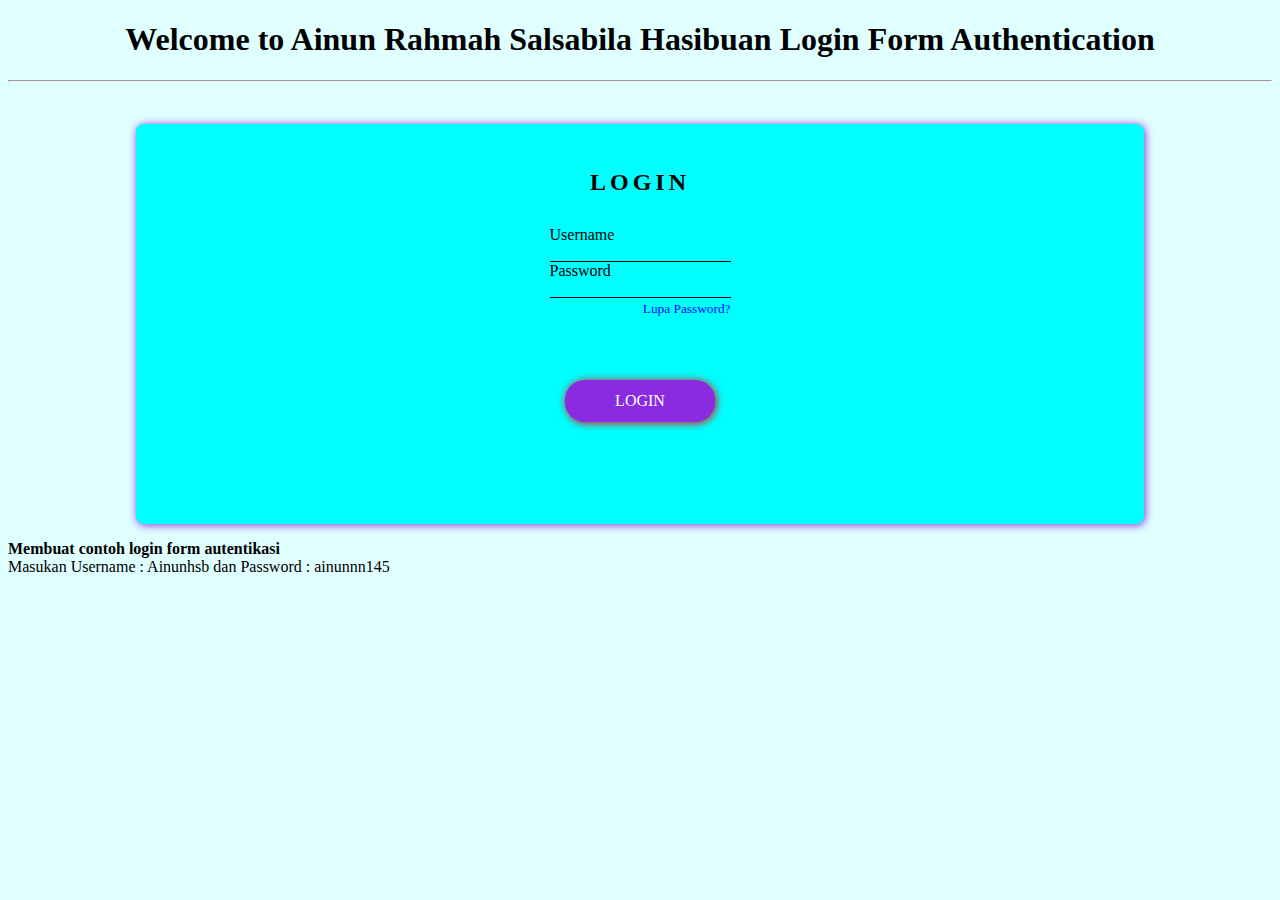
<file: praktikum--web/pertemuan10/login/index.html>
<!DOCTYPE html>
<html lang="en">
<head>
    <meta charset="UTF-8">
    <meta http-equiv="X-UA-Compatible" content="IE=edge">
    <meta name="viewport" content="width=device-width, initial-scale=1.0">
    <title>Document</title>
    
    <style>
        h1 {
            text-align: center;
        }

        a {
            text-decoration: none;
            color: black;
        }

        .container {
            display: flex;
            justify-content: center;
            margin: 10%;
        }

        .container {
            background-color: cyan;
            border-radius: 8px;
            box-shadow: 1px 1px 8px blueviolet;
            height: 400px;
            margin: 1em 8em;
        }

        body {
            background-color:lightcyan;
        }

        .forgotpw {
            color: blue;
            font-size: 10pt;
            margin-top: 3px;
            text-align: right;
        }

        .content {
            padding: 15px 40px;
        }

        .main {
            letter-spacing: 4px;
            padding: 10px;
            text-align: center;
        }

        .button {
            display: flex;
            align-items: center;
            justify-content: center;
            background-color: blueviolet;
            text-align: center;
            border-radius: 20px;
            border: none;
            box-shadow: 1px 1px 8px red;
            color: white;
            height: 42px;
            margin: 0 auto;
            margin-top: 50px;
            width: 150px;
        }

        .form {
            display: flex;
            flex-direction: column;
        }

        .border {
            height: 1px;
            width: 100%;
            background-color: black;
        }

        .input {
            background-color: cyan;
            border: cyan;
        }
    </style>

    <script>
        function dekor1() {
            dekor_1 = document.getElementById("home");
            dekor_1.style.color = "aqua";
        }

        function dekor2() {
            dekor_2 = document.getElementById("home");
            dekor_2.style.color = "black";
        }

        function cekform() {
            let uname = document.getElementById("username").value;
            let pw = document.getElementById("password").value;

            if(uname != "mrafibaihaki" || pw != "baihaki123") {
                alert("Username atau Password yang anda masukan salah!")
            }else{
                document.getElementById("login").href = `index2.html`
            }
        }
    </script>
</head>
<body>
    <a href="" onmouseover="dekor1()" onmouseout="dekor2()" id="home"><h1>Welcome to Ainun Rahmah Salsabila Hasibuan Login Form Authentication</h1></a>
    <hr>
    <br>
    <div class="container">
        <div class="content">
            <div class="main">
                <h2>LOGIN</h2>
                <div class="garis">

                </div>
            </div>
            <form method="post" class="form">
                <label for="username">Username</label>
                <input type="text" name="username" value="" class="input" id="username">
                <div class="border"></div>

                <label for="password">Password</label>
                <input type="Password" name="password" value="" class="input" id="password">
                <div class="border"></div>
                <a href="#">
                    <p class="forgotpw">Lupa Password?</p>
                </a>
                <a id="login" class="button" onclick="cekform()">LOGIN</a>
            </form>
        </div>
    </div>
    
    <footer>
        <p><b>Membuat contoh login form autentikasi</b><br>
            Masukan Username : Ainunhsb dan Password : ainunnn145</p>
    </footer>
</body>
</html>
</file>
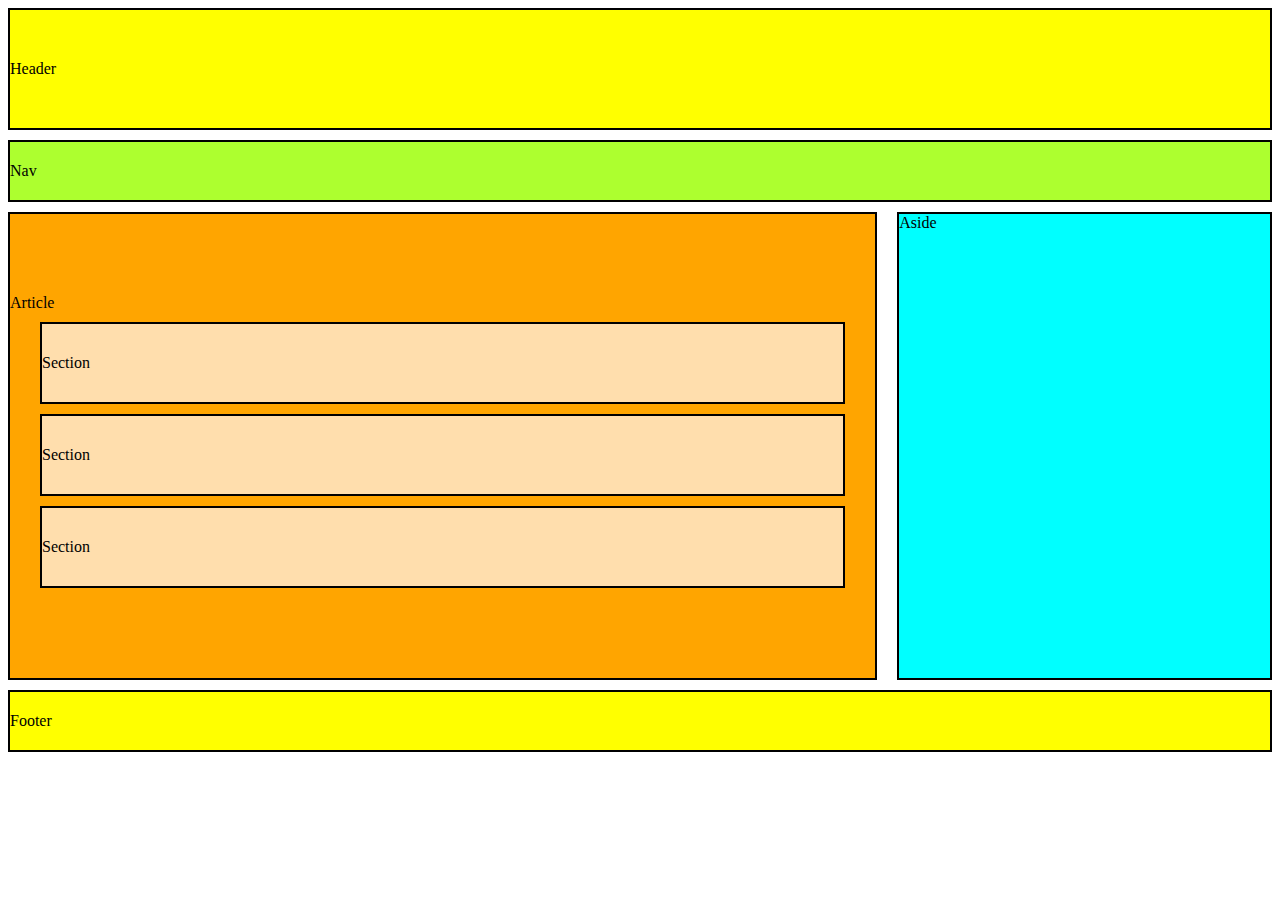
<file: praktikum--web/pertemuan4/praktikum4.2/index.html>
<!DOCTYPE html>
<html lang="en">
<head>
    <meta charset="UTF-8">
    <meta http-equiv="X-UA-Compatible" content="IE=edge">
    <meta name="viewport" content="width=device-width, initial-scale=1.0">
    <title>Praktikum 4.2</title>
</head>
<body>
    <header style="background-color: yellow; padding: 50px 0; border: 2px solid #000;">Header</header>
    <nav style="background-color: greenyellow; padding: 20px 0; margin: 10px 0; border: 2px solid #000;">Nav</nav>
    <main style="display: flex;">
        <article style="width: 70%; background-color: orange; padding: 80px 0; margin-right: 20px; border: 2px solid #000;">
            Article
            <section style="background-color: navajowhite; padding: 30px 0; margin: 10px 30px; border: 2px solid #000;">Section</section>
            <section style="background-color: navajowhite; padding: 30px 0; margin: 10px 30px; border: 2px solid #000;">Section</section>
            <section style="background-color: navajowhite; padding: 30px 0; margin: 10px 30px; border: 2px solid #000;">Section</section>
        </article>
        <aside style="width: 30%; background-color: aqua; border: 2px solid #000;">Aside</aside>
    </main>
    <footer style="background-color: yellow; padding: 20px 0; margin: 10px 0; border: 2px solid #000;">Footer</footer>
</body>
</html>
</file>
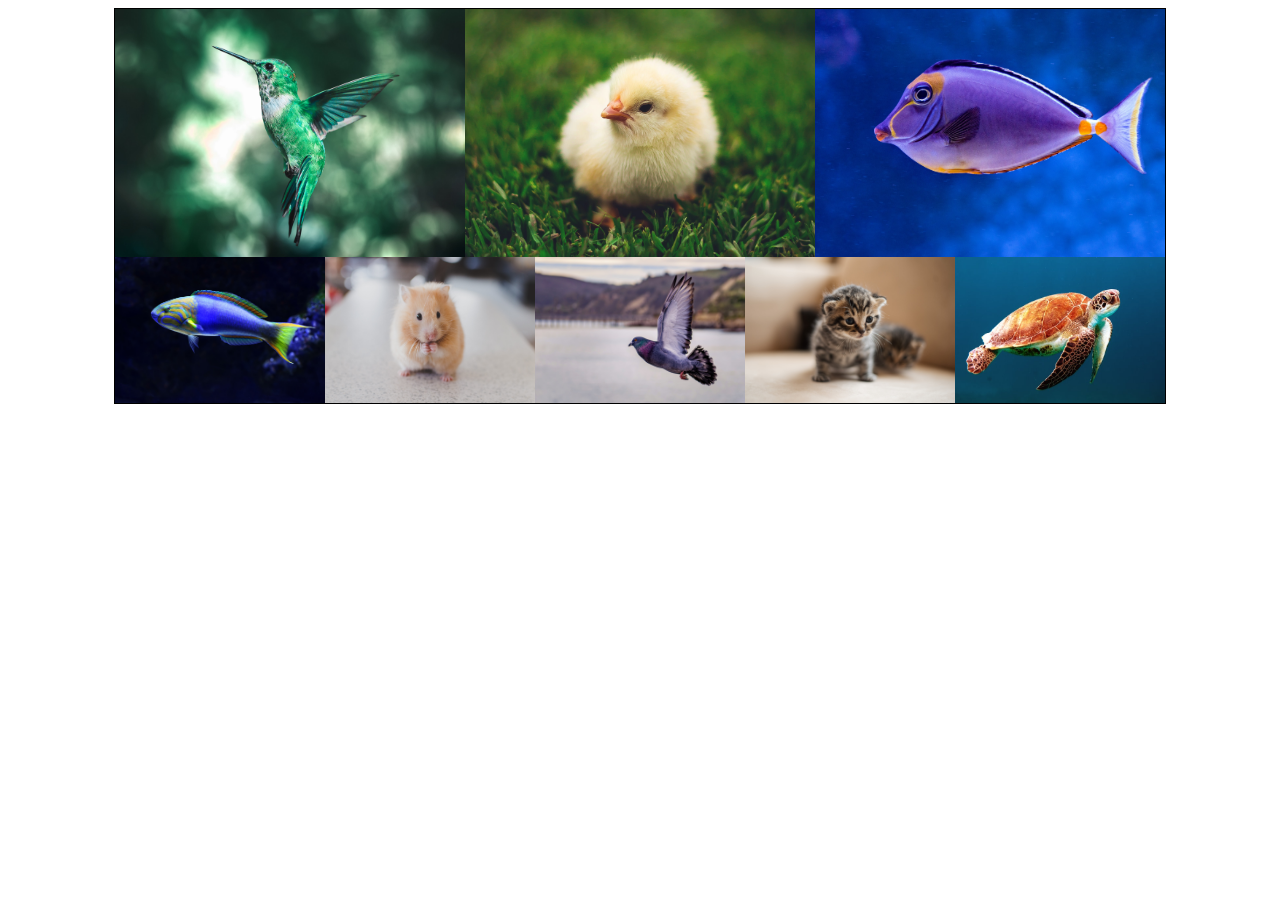
<file: praktikum--web/pertemuan8/8.3/index.html>
<!DOCTYPE html>
<html lang="en">
<head>
    <meta charset="UTF-8">
    <meta http-equiv="X-UA-Compatible" content="IE=edge">
    <meta name="viewport" content="width=device-width, initial-scale=1.0">
    <title>Praktikum 8.3</title>
    <style>
        .container {
            width: 100%;
            max-width: 1050px;
            display: flex;
            flex-wrap: wrap;
            margin: 0 auto;
            border: 1px solid #000;
        }
    </style>
</head>
<body>
    <div class="container">
        <img width="350" src="img/gambar1.jpg" alt="">
        <img width="350" src="img/gambar2.jpg" alt="">
        <img width="350" src="img/gambar3.jpg" alt="">


        <img width="210" src="img/gambar4.jpg" alt="">
        <img width="210" src="img/gambar5.jpg" alt="">
        <img width="210" src="img/gambar6.jpg" alt="">
        <img width="210" src="img/gambar7.jpg" alt="">
        <img width="210" src="img/gambar8.jpg" alt="">
    </div>
</body>
</html>
</file>
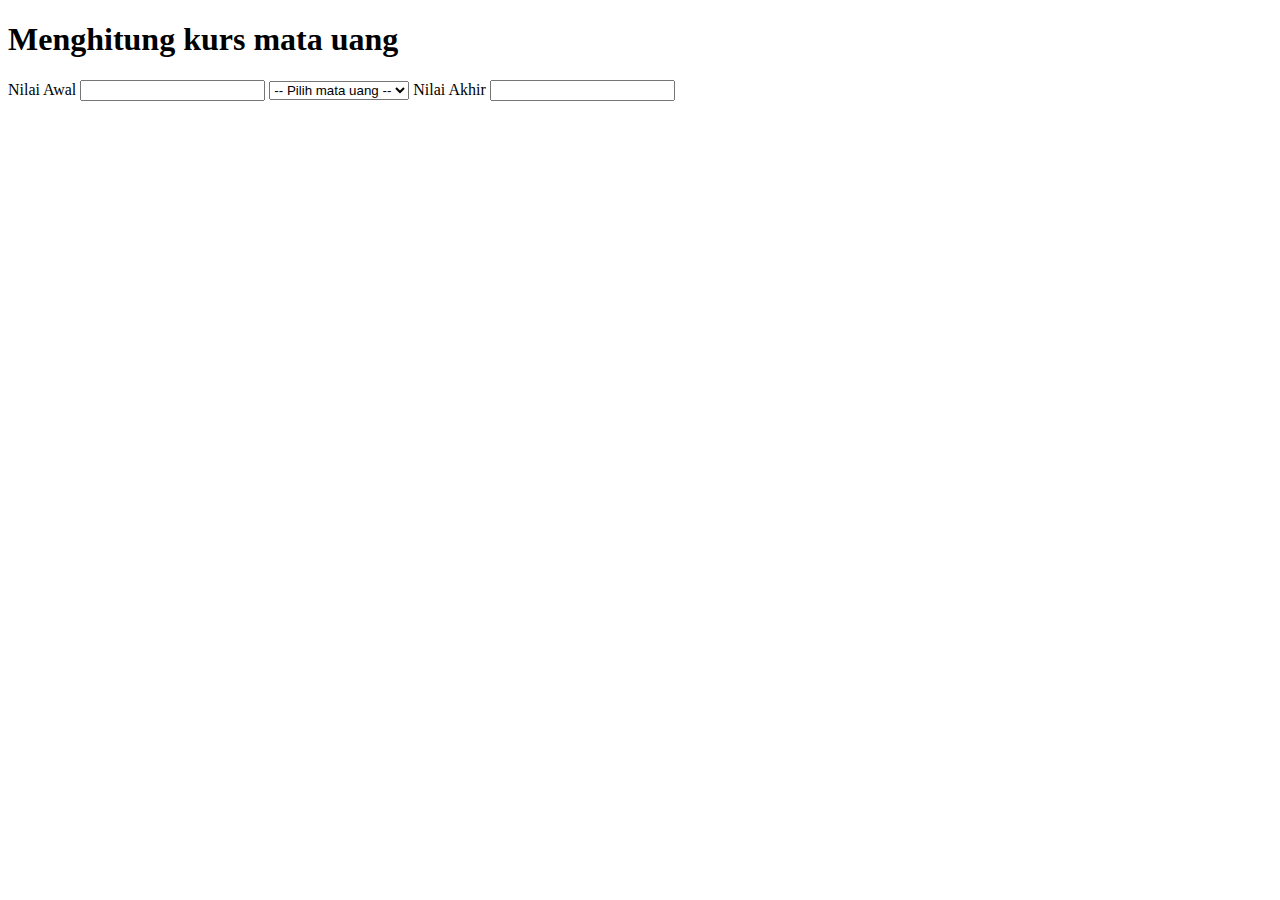
<file: praktikum--web/pertemuan9/kurs/index.html>
<!DOCTYPE html>
<html lang="en">
<head>
    <meta charset="UTF-8">
    <meta http-equiv="X-UA-Compatible" content="IE=edge">
    <meta name="viewport" content="width=device-width, initial-scale=1.0">
    <title>Menghitung Kurs</title>
    <script>
        function convert() {
            let  nilaiAwal = document.getElementById("valutal").value;
            let hitungKurs = document.getElementById("nilaiTukar").value;
            let hasil;

            if (hitungKurs == "keRp") {
                hasil = nilaiAwal * 14650;
            } else if (hitungKurs == "keDollar") {
                hasil = nilaiAwal / 14650;
            } else {
                hasil = 0;
            }

            document.getElementById("valuta2").value = hasil;
        }
    </script>
</head>
<body>
    <h1>Menghitung kurs mata uang</h1>

    <label for="">Nilai Awal</label>
    <input type="number" id="valutal" onchange="convert()">
    <select id="nilaiTukar" onchange="convert()">
        <option value="0">-- Pilih mata uang --</option>
        <option value="keRp">Dollar ke Rupiah</option>
        <option value="keDollar">Rupiah ke Dollar</option>
    </select>
    <label for="">Nilai Akhir</label>
    <input type="number" id="valuta2" readonly>
</body>
</html>
</file>
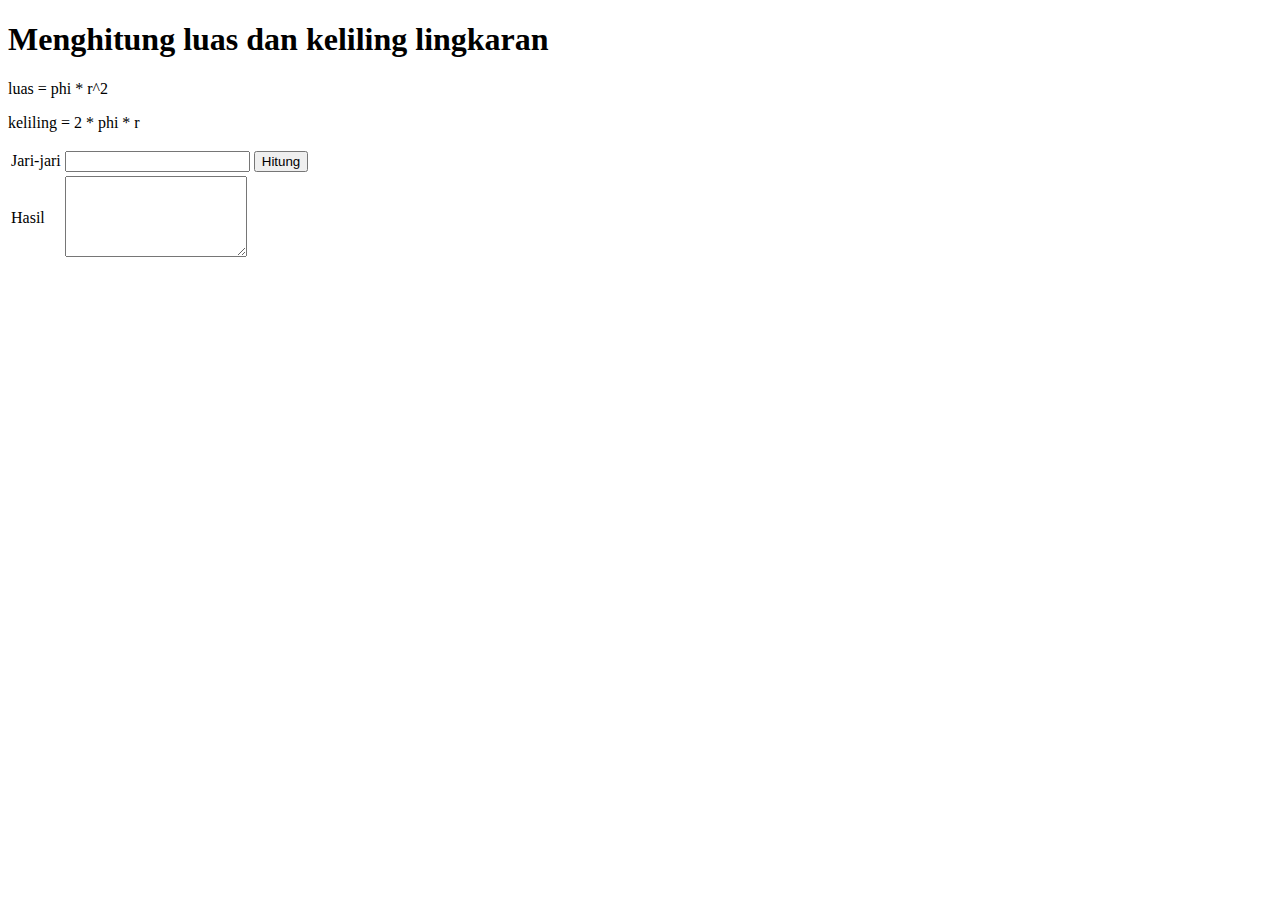
<file: praktikum--web/pertemuan9/lingkaran/index.html>
<!DOCTYPE html>
<html lang="en">
<head>
    <meta charset="UTF-8">
    <meta http-equiv="X-UA-Compatible" content="IE=edge">
    <meta name="viewport" content="width=device-width, initial-scale=1.0">
    <title>Hitung Lingkaran</title>
    <script>
        function calc() {
            const phi = 3.14;
            let jariJari = document.getElementById("r").value;
            let luas = phi * jariJari ** 2;
            let keliling = 2 * phi * jariJari;

            let output = document.getElementById("hasil");
            output.value = "Luas : "+ luas +"\n"+ "Keliling : "+ keliling;
        }
    </script>           
</head>
<body>
    <h1>Menghitung luas dan keliling lingkaran</h1>
    <p>luas = phi * r^2</p>
    <p>keliling = 2 * phi * r</p>
    <table>
        <tr>
            <td>Jari-jari</td>
            <td><input type="number" id="r"></td>
            <td><button onclick="calc()">Hitung</button></td>
        </tr>
        <tr>
            <td>Hasil</td>
            <td><textarea id="hasil" rows="5"></textarea></td>
            <td></td>
        </tr>
    </table>    
</body>
</html>
</file>
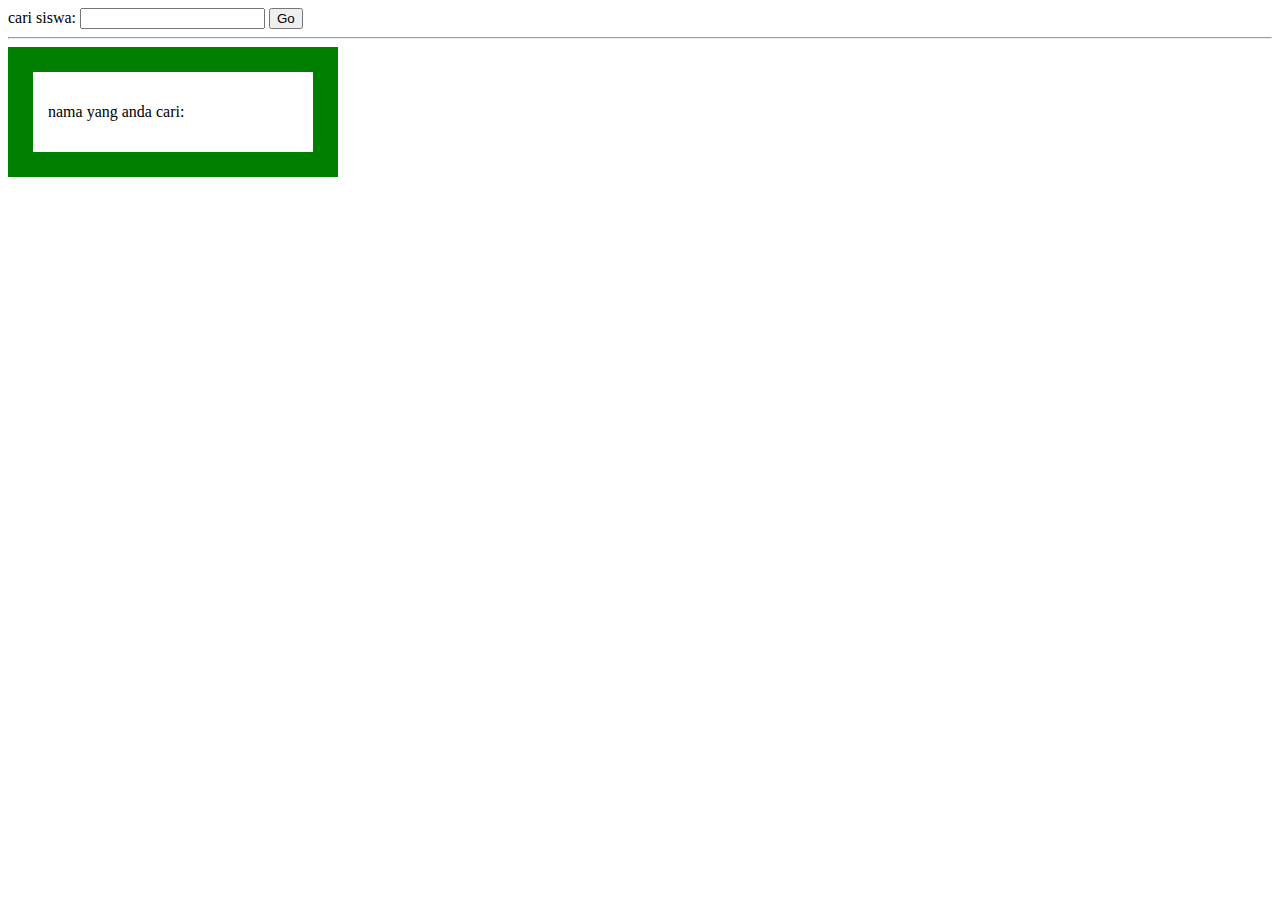
<file: praktikum--web/pertemuan10/cariteman.html>
<!DOCTYPE html>
<html lang="en">
<head>
    <meta charset="UTF-8">
    <meta http-equiv="X-UA-Compatible" content="IE=edge">
    <meta name="viewport" content="width=device-width, initial-scale=1.0">
    <title>cari teman</title>
</head>
<body>
    <form id="frm_cari">
        <label for="Name">cari siswa:</label>
        <input type="text" id="name">
        <input type="button" value="Go" onclick="cariTeman()"> 
    </form>
    <hr>

    <div style="padding: 15px; border: 25px solid green; width: 250px;">
        <p>nama yang anda cari: <span id="katacari"></span></p>
    </div>

    <script>
        function cariTeman() {
            let name = document.getElementById('name').value;
            let katacari = document.getElementById('katacari');

            katacari.innerHTML = name;
            

            if(name == "ahmad"){
                console.log('ahmad ketemu!');
                katacari.style = "color: blue;"
            } else{
                console.log('ini bukan ahmad!');
                katacari.style = "color: red;"
            }
        }
        
    </script>
</body>
</html>
</file>
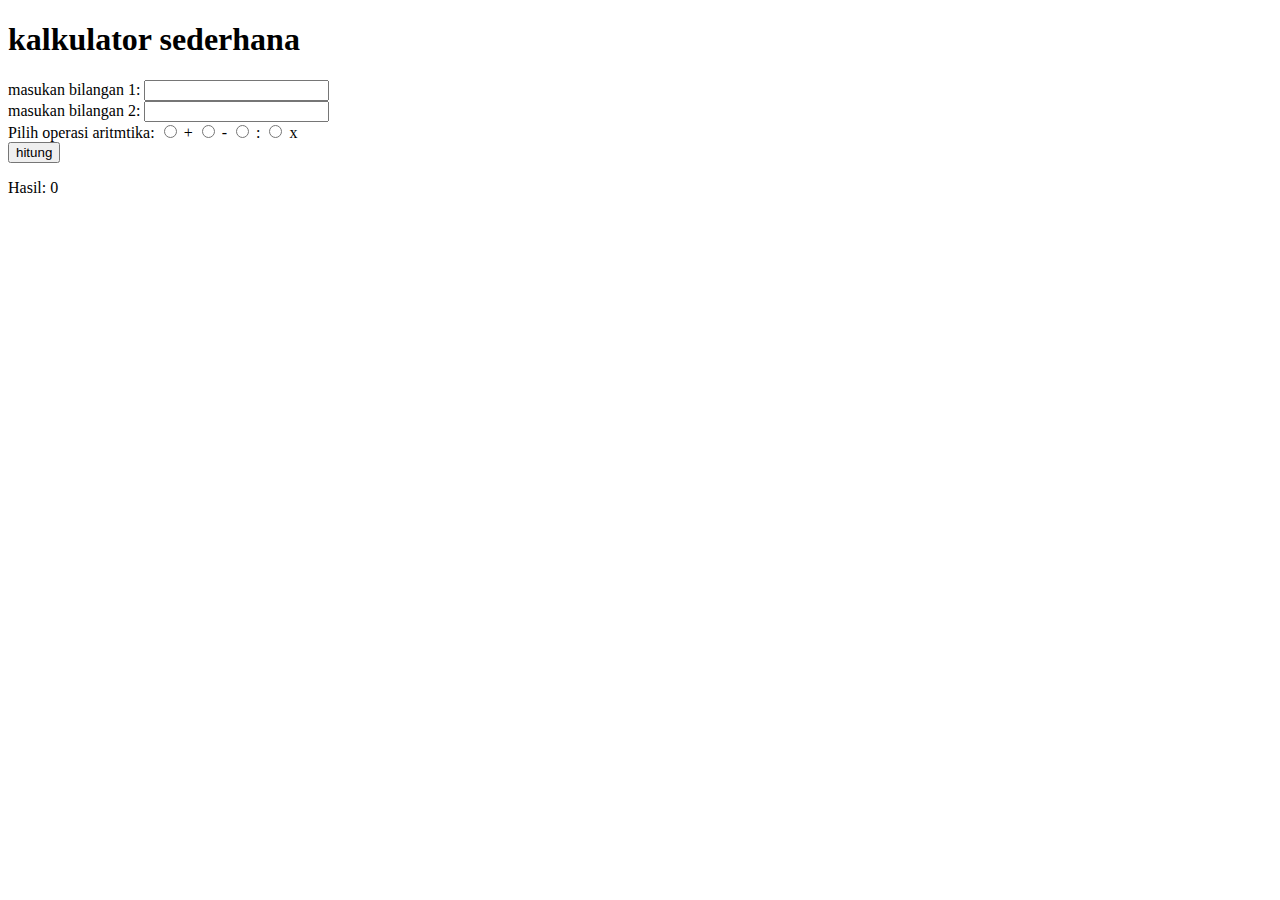
<file: praktikum--web/pertemuan10/kalkulator.html>
<!DOCTYPE html>
<html lang="en">
<head>
    <meta charset="UTF-8">
    <meta http-equiv="X-UA-Compatible" content="IE=edge">
    <meta name="viewport" content="width=device-width, initial-scale=1.0">
    <title>kalkulator</title>
</head>
<body>
    <h1>kalkulator sederhana</h1>
    <form action="#">

    <label for="bilangan1">masukan bilangan 1:</label>
    <input type="number" id="bilangan1">
 
    <br>

    <label for="bilangan2">masukan bilangan 2:</label>
    <input type="number" id="bilangan2">

    <br>

    <label for="plus">Pilih operasi aritmtika: </label>
    <input type="radio" name="operation" value="plus"> +
    <input type="radio" name="operation" value="min"> -
    <input type="radio" name="operation" value="bagi"> :
    <input type="radio" name="operation" value="kali"> x

    <br>

    <input type="button" value="hitung" onclick="calculate()">
    </form>


    <p>Hasil: <span id="hasil">0</span></p>

    <script>
       function calculate(){
        let bilangan1 = parseInt (document.getElementById('bilangan1').value);
        let bilangan2 = parseInt (document.getElementById('bilangan2').value);
        let operation = document.querySelector('input[name="operation"]:checked').value;
        let hasil = document.querySelector('#hasil');

        switch (operation) {
            case "plus"
            hasil.innerHTML = bilangan1 + bilangan2;
            break;

            case "min":
                hasil.innerHTML = bilangan1 - bilangan2;
                break;

            case "bagi":
                hasil.innerHTML = bILANGAN1 / bilangan2;
                break;

                default:
                    hasil.innerHTML = bilangan1 * bilangan2;
                    break;
        }

       }
    </script>

</body>
</html>
</file>
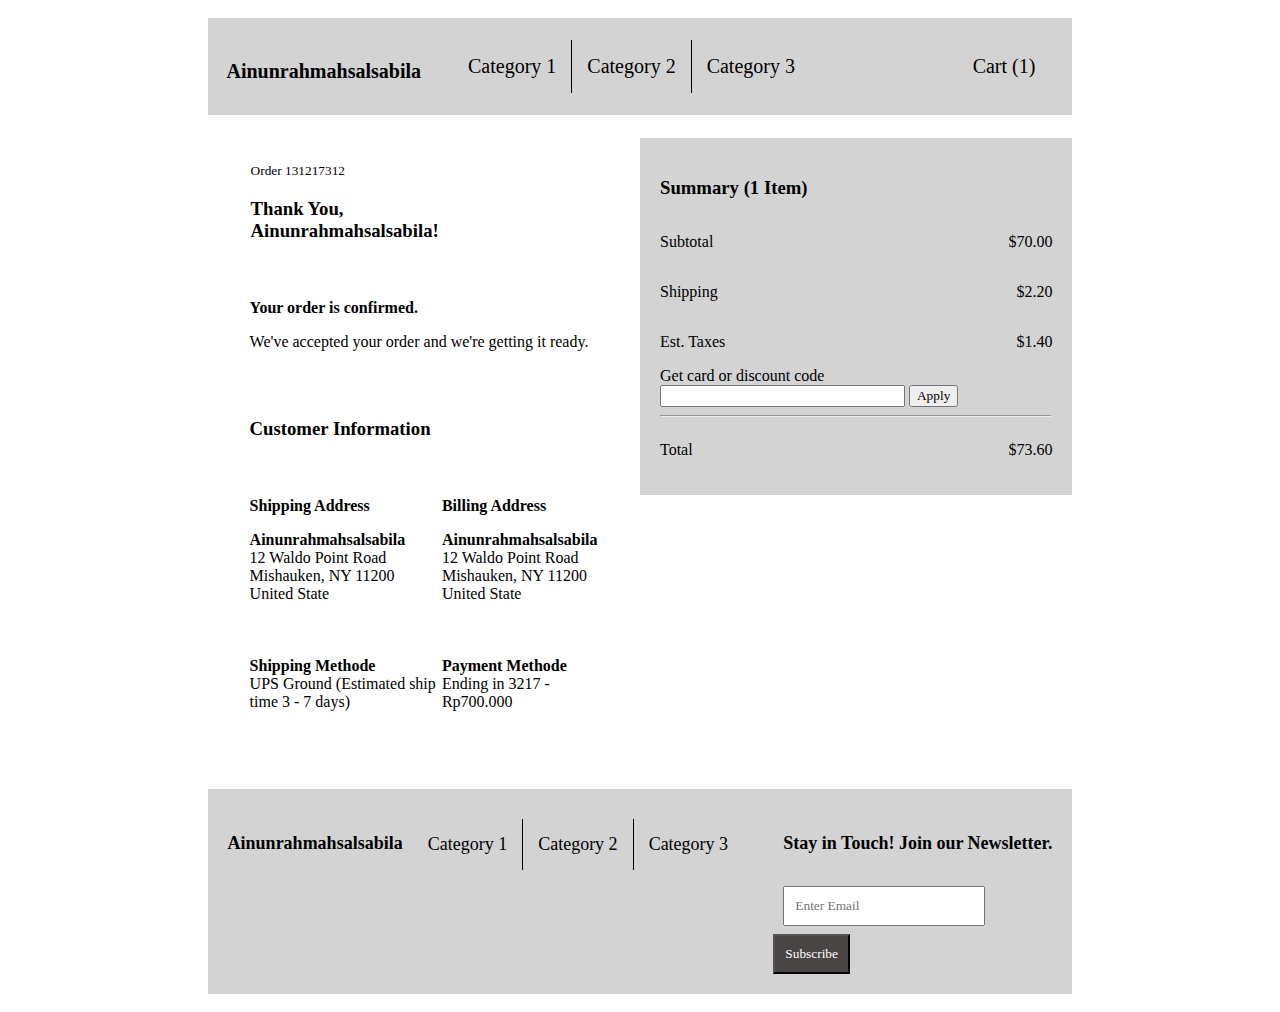
<file: praktikum--web/pertemuan2/checkout.html>
<!DOCTYPE html>
<html lang="en">

<head>
    <meta charset="UTF-8">
    <meta http-equiv="X-UA-Compatible" content="IE=edge">
    <meta name="viewport" content="width=device-width, initial-scale=1.0">
    <title>Tugas Praktikum 2</title>

    <!-- css -->
    <style>
        #all {
            width: 70%;
            height: 70%;
            padding: 10px;
            margin: auto;
        }

        * {
            box-sizing: border-box;
            font-family: 'Poppins', 'Tahoma';
        }

        li a:hover:not(.active) {
            color: #212121
        }

        a {
            text-decoration: none;
            color: black;
        }

        .five {
            width: 50%;
            float: left;
            padding: 40px;
        }

        .six {
            width: 50%;
            float: left;
            padding: 40px;
        }

        table {
            width: 100%;
        }

        table thead th {
            border-top: 1px solid #999;
            border-bottom: 1px solid #999;
        }

        table tfoot td {
            border-top: 1px solid #999;
            border-bottom: 1px solid #999;
        }

        img {
            padding: 10px;
            width: 30%;
            vertical-align: middle;
        }

        .select {
            text-align: center;
            vertical-align: middle;
        }

        .select .opt {
            width: 30%;
        }

        tfoot {
            text-align: right;
        }

        #card {
            padding: 20px;
            background-color: lightgrey;
            margin: 20px auto;
        }

        .text-card {
            padding: 0;
        }

        .text-card .text-left {
            float: left
        }

        .text-card .text-right {
            float: right;
        }

        .btn-checkout {
            padding: 15px;
            width: 100%;
            background-color: blue;
            font-size: 25px;
            color: white;
            border: 3px solid black;
        }

        .btn-checkout:hover {
            background-color: grey;
        }

        footer {
            position: static;
            left: 0;
            bottom: 0;
            width: 100%;
            padding: 20px;
            background-color: lightgrey;
            font-size: 18px;
        }

        .method-payment {
            padding: 5px;
        }

        .method-payment i {
            margin-right: 10px;
        }

        .input-email {
            width: 75%;
            padding: 10px;
            margin: 8px 0;
            box-sizing: border-box;
        }

        .btn-subscribe {
            padding: 10px;
            margin-left: -10px;
            background-color: rgb(73, 69, 69);
            color: white;
        }
    </style>
    <link rel="stylesheet" href="https://pro.fontawesome.com/releases/v5.10.0/css/all.css"
        integrity="sha384-AYmEC3Yw5cVb3ZcuHtOA93w35dYTsvhLPVnYs9eStHfGJvOvKxVfELGroGkvsg+p" crossorigin="anonymous" />
</head>

<body>
    <form method="POST" action="http://Ainunrahmahsalsabila.com/Ainunrahmahsalsabila.php">
        <div id="all">
            <!-- navbar -->
            <nav style="background-color: #D3D3D3;">
                <h1 style="padding: 10px; float: left;">
                    <a style="font-size: 20px;" href="#"> <i class="fas fa-store fa-lg"></i> &nbsp; Ainunrahmahsalsabila</a>
                </h1>
                <ul style="list-style-type: none; margin: 0; padding: 22px; overflow: hidden;">
                    <li style="border-right: 1px solid; float: left; padding: 15px;">
                        <a style="font-size: 20px;" href="#"> Category 1 </a>
                    </li>
                    <li style="border-right: 1px solid; float: left; padding: 15px;">
                        <a style="font-size: 20px;" href="#"> Category 2 </a>
                    </li>
                    <li style="float: left; padding: 15px;">
                        <a style="font-size: 20px;" href="#"> Category 3 </a>
                    </li>
                    <li style="float: right; padding: 15px; margin-left: -5px;">
                        <a style="font-size: 20px;" href="#"> <i class="fas fa-shopping-cart"></i> Cart (1) </a>
                    </li>
                    <li style="float: right; padding: 15px; margin-left: -5px;">
                        <a style="font-size: 20px;" href="#"> <i class="fas fa-search"></i> </a>
                    </li>
                </ul>
            </nav>
            <div style="clear: both;"></div>
            <!-- table cart -->
            <article class="six">
                <table>
                    <tr>
                        <td>
                            <small>Order 131217312</small>
                            <h3>Thank You, Ainunrahmahsalsabila!</h3>
                        </td>
                    </tr>
                    <tr>
                        <td colspan="2" style="padding: 20px 0;">
                            <p style="font-weight: 600;">Your order is confirmed.</p>
                            <p>We've accepted your order and we're getting it ready.</p>
                        </td>
                    </tr>
                    <tr>
                        <td colspan="2" style="border: none; padding: 10px 0;">
                            <h3>Customer Information</h3>
                        </td>
                    </tr>
                    <tr>
                        <td style="border: none; padding: 10px 0;">
                            <p><b>Shipping Address</b></p>
                            <p><b>Ainunrahmahsalsabila</b><br>
                                12 Waldo Point Road Mishauken, NY 11200<br>
                                United State</p>
                        </td>
                        <td style="border: none; padding: 10px 0;">
                            <p><b>Billing Address</b></p>
                            <p><b>Ainunrahmahsalsabila</b><br>
                                12 Waldo Point Road Mishauken, NY 11200 United State</p>
                        </td>
                    </tr>
                    <tr>
                        <td style="padding: 10px 0 20px;">
                            <p><b>Shipping Methode</b><br>
                                UPS Ground (Estimated ship time 3 - 7 days)</p>
                        </td>
                        <td style="padding: 10px 0 20px;">
                            <p><b>Payment Methode</b><br>
                                Ending in 3217 - Rp700.000
                            </p>
                        </td>
                    </tr>
                </table>
            </article>
            <!-- bill -->
            <section id="card" class="five">

                <header>
                    <h3>Summary (1 Item)</h3>
                </header>
                <div class="text-card">
                    <p class="text-left">
                        Subtotal
                    </p>
                    <p class="text-right">
                        $70.00
                    </p>
                    <div style="clear: both;"></div>
                </div>
                <div class="text-card">
                    <p class="text-left">
                        Shipping
                    </p>
                    <p class="text-right">
                        $2.20
                    </p>
                    <div style="clear: both;"></div>
                </div>
                <div class="text-card">
                    <p class="text-left">
                        Est. Taxes
                    </p>
                    <p class="text-right">
                        $1.40
                    </p>
                    <div style="clear: both;"></div>
                    <label for="code">Get card or discount code</label>
                    <br>
                    <input type="text" name="code" id="code" size="30">
                    <input type="submit" value="Apply">
                </div>
                <hr>
                <div class="text-card">
                    <p class="text-left">
                        Total
                    </p>
                    <p class="text-right">
                        $73.60
                    </p>
                    <div style="clear: both;"></div>
                </div>
            </section>
            <div style="clear: both;"></div>
            <!-- footer -->
            <footer>
                <div style="float:left;">
                    <h4 style="float: left;">
                        <a href="#">Ainunrahmahsalsabila</a>
                    </h4>
                    <ul style="list-style-type: none; margin: 0; padding: 10px; overflow: hidden;">
                        <li style="border-right: 1px solid; float: left; padding: 15px;">
                            <a href="#"> Category 1 </a>
                        </li>
                        <li style="border-right: 1px solid; float: left; padding: 15px;">
                            <a href="#"> Category 2 </a>
                        </li>
                        <li style="float: left; padding: 15px;">
                            <a href="#"> Category 3 </a>
                        </li>
                    </ul>
                    <div class="method-payment">
                        <i class="fab fa-cc-visa fa-2x"></i>
                        <i class="fab fa-cc-mastercard fa-2x"></i>
                        <i class="fab fa-cc-paypal fa-2x"></i>
                    </div>
                </div>
                <div style="float:right;">
                    <h4>
                        Stay in Touch! Join our Newsletter.
                    </h4>
                    <input type="text" name="email" id="email" placeholder="Enter Email" class="input-email">
                    <button class="btn-subscribe">Subscribe</button>
                </div>


                <div style="clear: both;"></div>
            </footer>
        </div>
    </form>
</body>

</html>
</file>
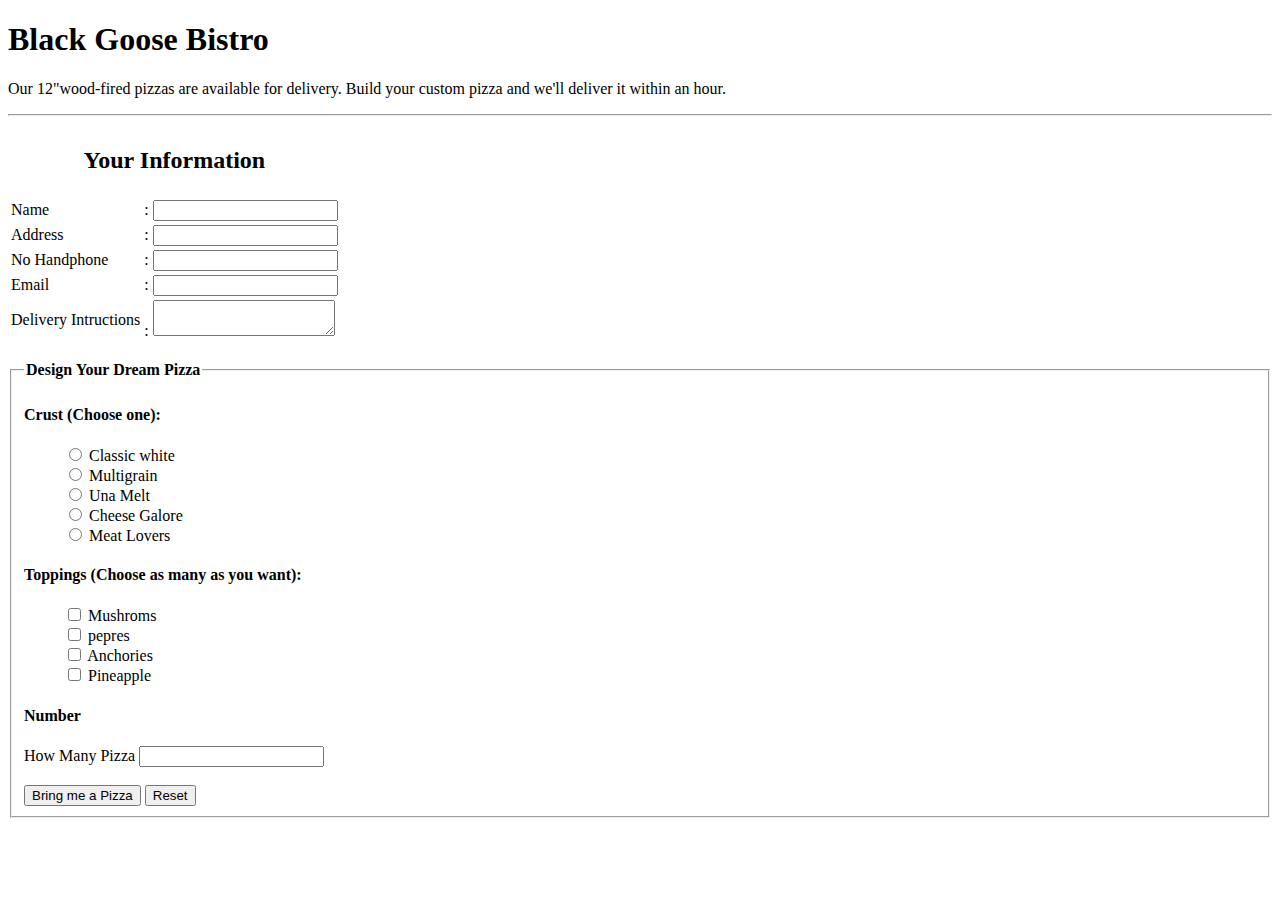
<file: praktikum--web/pertemuan3/pesanpizza.html>
<!DOCTYPE html>
<html lang="en">
<head>
    <meta charset="UTF-8">
    <meta http-equiv="X-UA-Compatible" content="IE=edge">
    <meta name="viewport" content="width=device-width, initial-scale=1.0">
    <title>Form Pemesanan Pizza</title>
</head>
<body>
    <h1>Black Goose Bistro</h1>
    <p>Our 12"wood-fired pizzas are available for delivery. Build your custom pizza and we'll deliver it within an hour.</p>
    <hr>

    <form action="thank you.htmls">
        <table>
            <thead>
                <tr>
                    <th colspan="2"><h2>Your Information</h2></th>
                </tr>
            </thead>
            <tbody>
                <tr>
                    </tr>
                    <td><label for="name">Name</label></td>
                    <td>: <input type="number" id="name"></td>
                    <tr>
                        <td><label for="address">Address</label></td>
                        <td>: <input type="text"></td>
                    </tr>
                            <tr>
                                <td><label for="hp">No Handphone</label></td>
                                <td>: <input type="number" id="hp"></td>
                            </tr>
                            <tr>
                                <td><label for="email">Email</label></td>
                                <td>: <input type="email" id="email"></td>
                            </tr>
                            <tr>
                                <td><label for="description">Delivery Intructions</label></td>
                                <td>: <textarea type="text" id="description" ></textarea></td>
                            </tr>
            </tbody>
        </table>
        <br>
        <fieldset>
            <legend><b>Design Your Dream Pizza</b></legend>
                <h4>Crust (Choose one):</h4>
                <ul style="list-style-type: none;">
                    <li>
                        <input type="radio" id="white" name="Crust">
                        <label for="white">Classic white</label>
                    </li>
                    <li>
                        <input type="radio" id="Multigrain" name="Crust">
                        <label for="Multigrain">Multigrain</label>
                    </li>
                    <li>
                        <input type="radio" id="Una" name="Crust">
                        <label for="Una">Una Melt</label>
                    </li>
                    <li>
                        <input type="radio" id="Cheese" name="Crust">
                        <label for="cheese">Cheese Galore</label>
                    </li>
                    <li>
                        <input type="radio" id="meat" name="Crust">
                        <label for="meat">Meat Lovers</label>
                    </li style>
                </ul>
                <h4>Toppings (Choose as many as you want):</h4>
                <ul style="list-style-type: none;"> 
                    <li>
                        <input type="checkbox" id="jamur">
                        <label for="jamur">Mushroms</label> 
                    </li>
                    <li>
                        <input type="checkbox" id="paprika">
                        <label for="paprika">pepres</label>
                    </li>
                    <li>
                        <input type="checkbox" id="ancor">
                        <label for="ancor">Anchories</label>
                    </li>
                    <li>
                        <input type="checkbox" id="nenas">
                        <label for="nenas">Pineapple</label>
                    </li>
                </ul>
                <h4>Number</h4>
                <label for="count">How Many Pizza</label>
                <input type="number" id="count">
                <br>
                <br>
            <button type="submit">Bring me a Pizza</button>
            <button type="reset">Reset</button>
        </fieldset>
    </form>
</body>
</html>
</file>
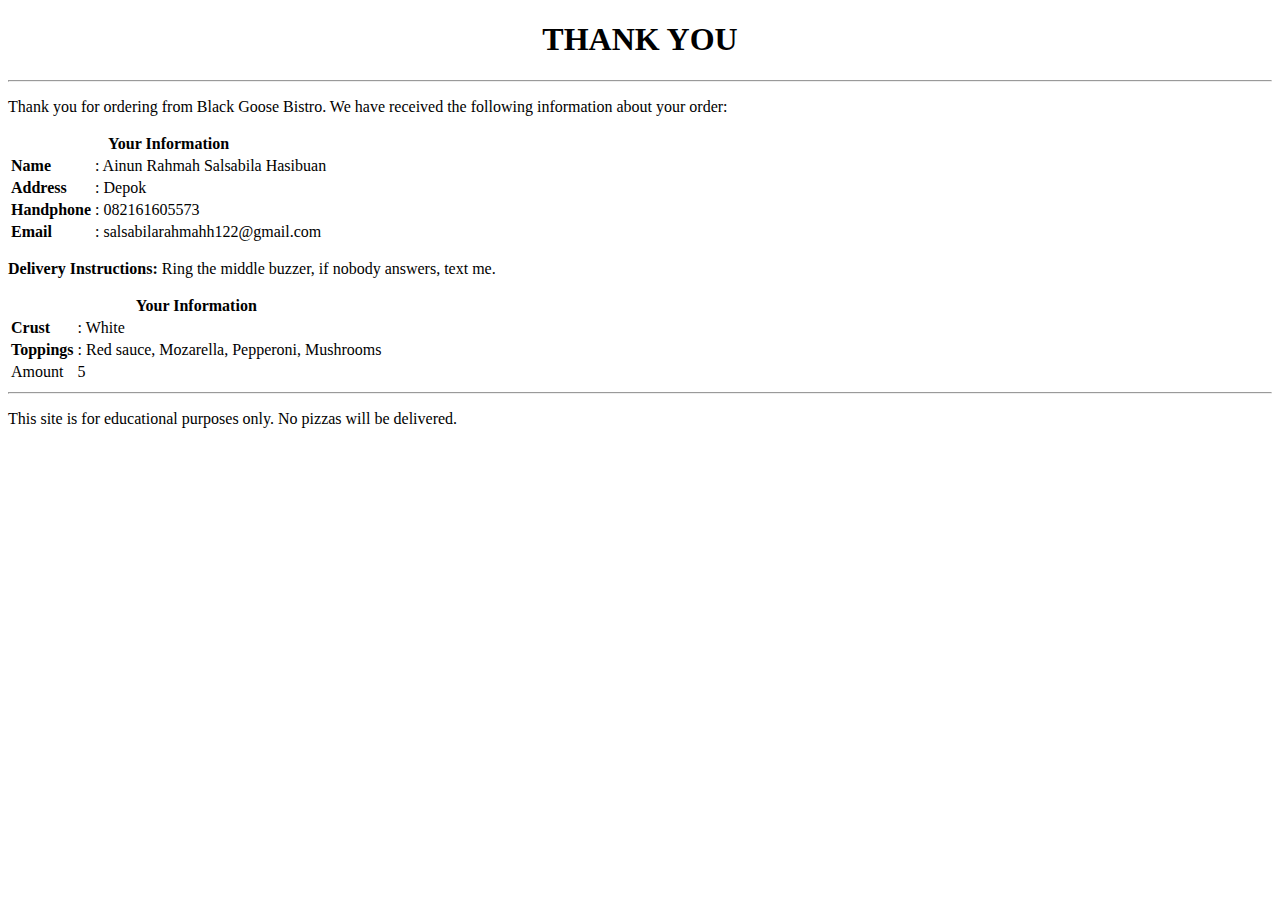
<file: praktikum--web/pertemuan3/thankyou.html>
<!DOCTYPE html>
<html lang="en">
<head>
    <meta charset="UTF-8">
    <meta http-equiv="X-UA-Compatible" content="IE=edge">
    <meta name="viewport" content="width=device-width, initial-scale=1.0">
    <title>SUCCESS</title>
</head>
<body>
    <h1 align="center">THANK YOU</h1>
    <hr>
    <p>Thank you for ordering from Black Goose Bistro. We have received the following information about your order:</p>
    <table>
        <thead>
            <tr>
                <th colspan="2">Your Information</th>
            </tr>
        </thead>
        <tbody>
            <tr>
                <td><b>Name</b></td>
                <td>: Ainun Rahmah Salsabila Hasibuan</td>
            </tr>
            <tr>
                <td><b>Address</b></td>
                <td>: Depok</td>
            </tr>
            <tr>
                <td><b>Handphone</b></td>
                <td>: 082161605573</td>
            </tr>
            <tr>
                <td><b>Email</b></td>
                <td>: salsabilarahmahh122@gmail.com</td>
            </tr>
        </tbody>
    </table>
    <p><b>Delivery Instructions:</b> Ring the middle buzzer, if nobody answers, text me.</p>
    <table>
        <thead>
            <tr>
                <th colspan="2">Your Information</th>
            </tr>
        </thead>
        <tbody>
            <tr>
                <td><b>Crust</b></td>
                <td>: White</td>
            </tr>
            <tr>
                <td><b>Toppings</b></td>
                <td>: Red sauce, Mozarella, Pepperoni, Mushrooms</td>
            </tr>
            <tr>
                <td>Amount</b></td>
                <td>5</td>
            </tr>
        </tbody>
    </table>
    <hr>
    <p>This site is for educational purposes only. No pizzas will be delivered.</p>
</body>
</html>
</file>
